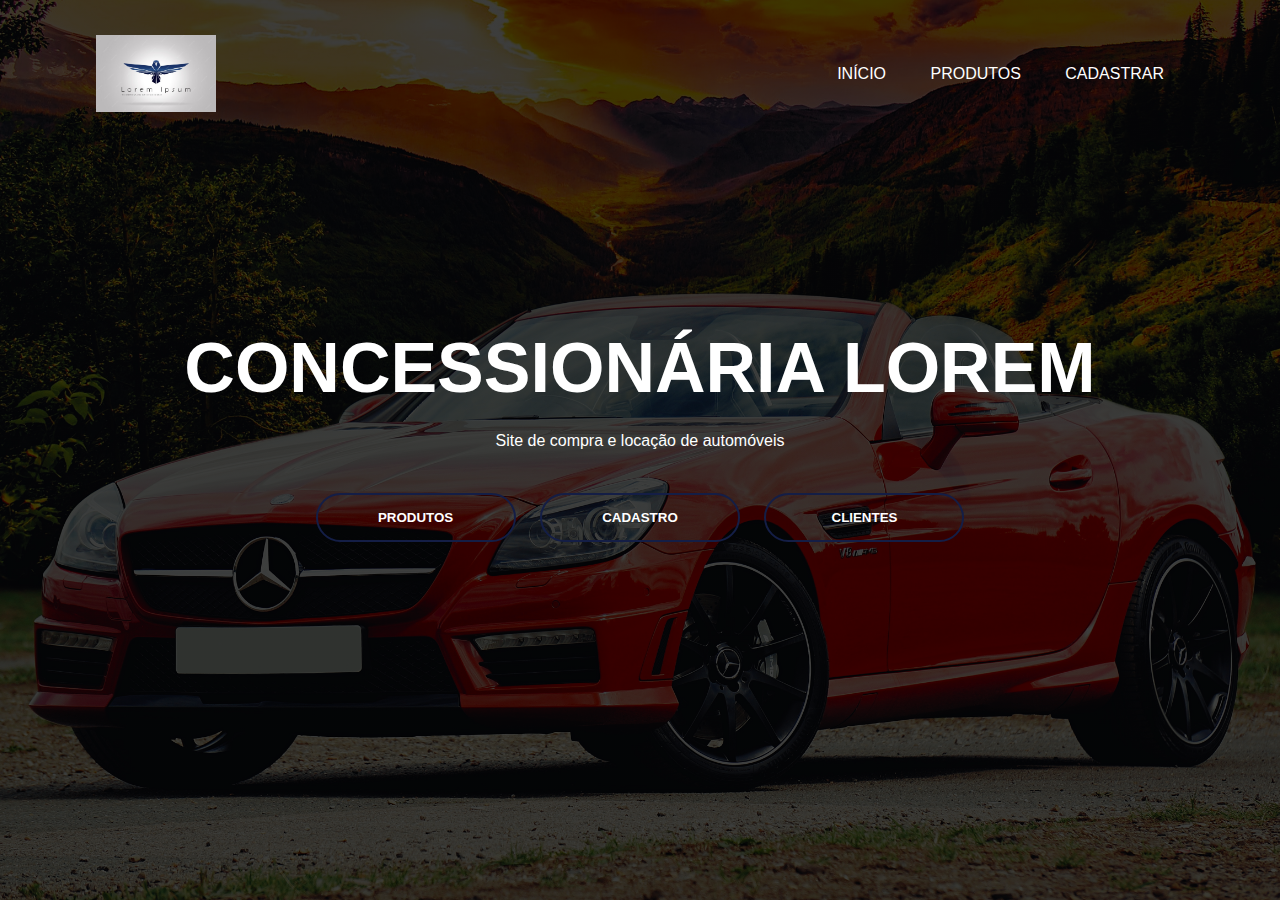
<file: index.html>
<!--
    ALUNO - Alberth Ronaldy Pereira Rosa
    Universidade Positivo Ecoville.
    Foi alterado e adicionado apenas no produto.html

    A primeira alteração feita consiste na implementação de um evento Javascript,
    os eventos mouseover e mouseout, esses eventos são usados para criar interações
    de mouse personalizadas com as imagens/cards dos carros.

    A segunda alteração feita consiste na implementação de um contador de visitas,
    utilizando o armazenamento local (localStorage) para persistir os dados entre 
    diferentes sessões do usuário. Ele pode ser alterado manualmente acessando a 
    localStorage e alterando o valor para 0 (começo).
    Portanto, sempre que a página é carregada pela primeira vez ou o armazenamento local
    é limpo, o contador começa novamente a partir de 0.

-->

<!DOCTYPE html>
<html lang="pt-br">
<head>
    <meta charset="UTF-8">
    <meta name="viewport" content="width=device-width, initial-scale=1.0">
    <title>NavPage</title>
    <link rel="stylesheet" href="./css/style.css">
</head>
<body>
    <div class="container">
        <div class="navbar">
            <img src="./assets/logo2.png" class="logo">
            <ul>
                <li><a href="#">Início</a></li>
                <li><a href="produto.html">Produtos</a></li>
                <li><a href="clientes_cadastro.html">Cadastrar</a></li>
            </ul>
        </div>
        <main>
            <div class="content">
                <h1>CONCESSIONÁRIA LOREM</h1> 
                <p>Site de compra e locação de automóveis</p>
                <div>
                    <a href="produto.html"><button type="button"><span></span>PRODUTOS</button></a>
                    <a href="clientes_cadastro.html"><button type="button"><span></span>CADASTRO</button></a>
                    <a href="clientes_tabelas.html"><button type="button"><span></span>CLIENTES</button></a>
                </div>
            </div>
        </main>
    </div>
</body>
</html>
</file>
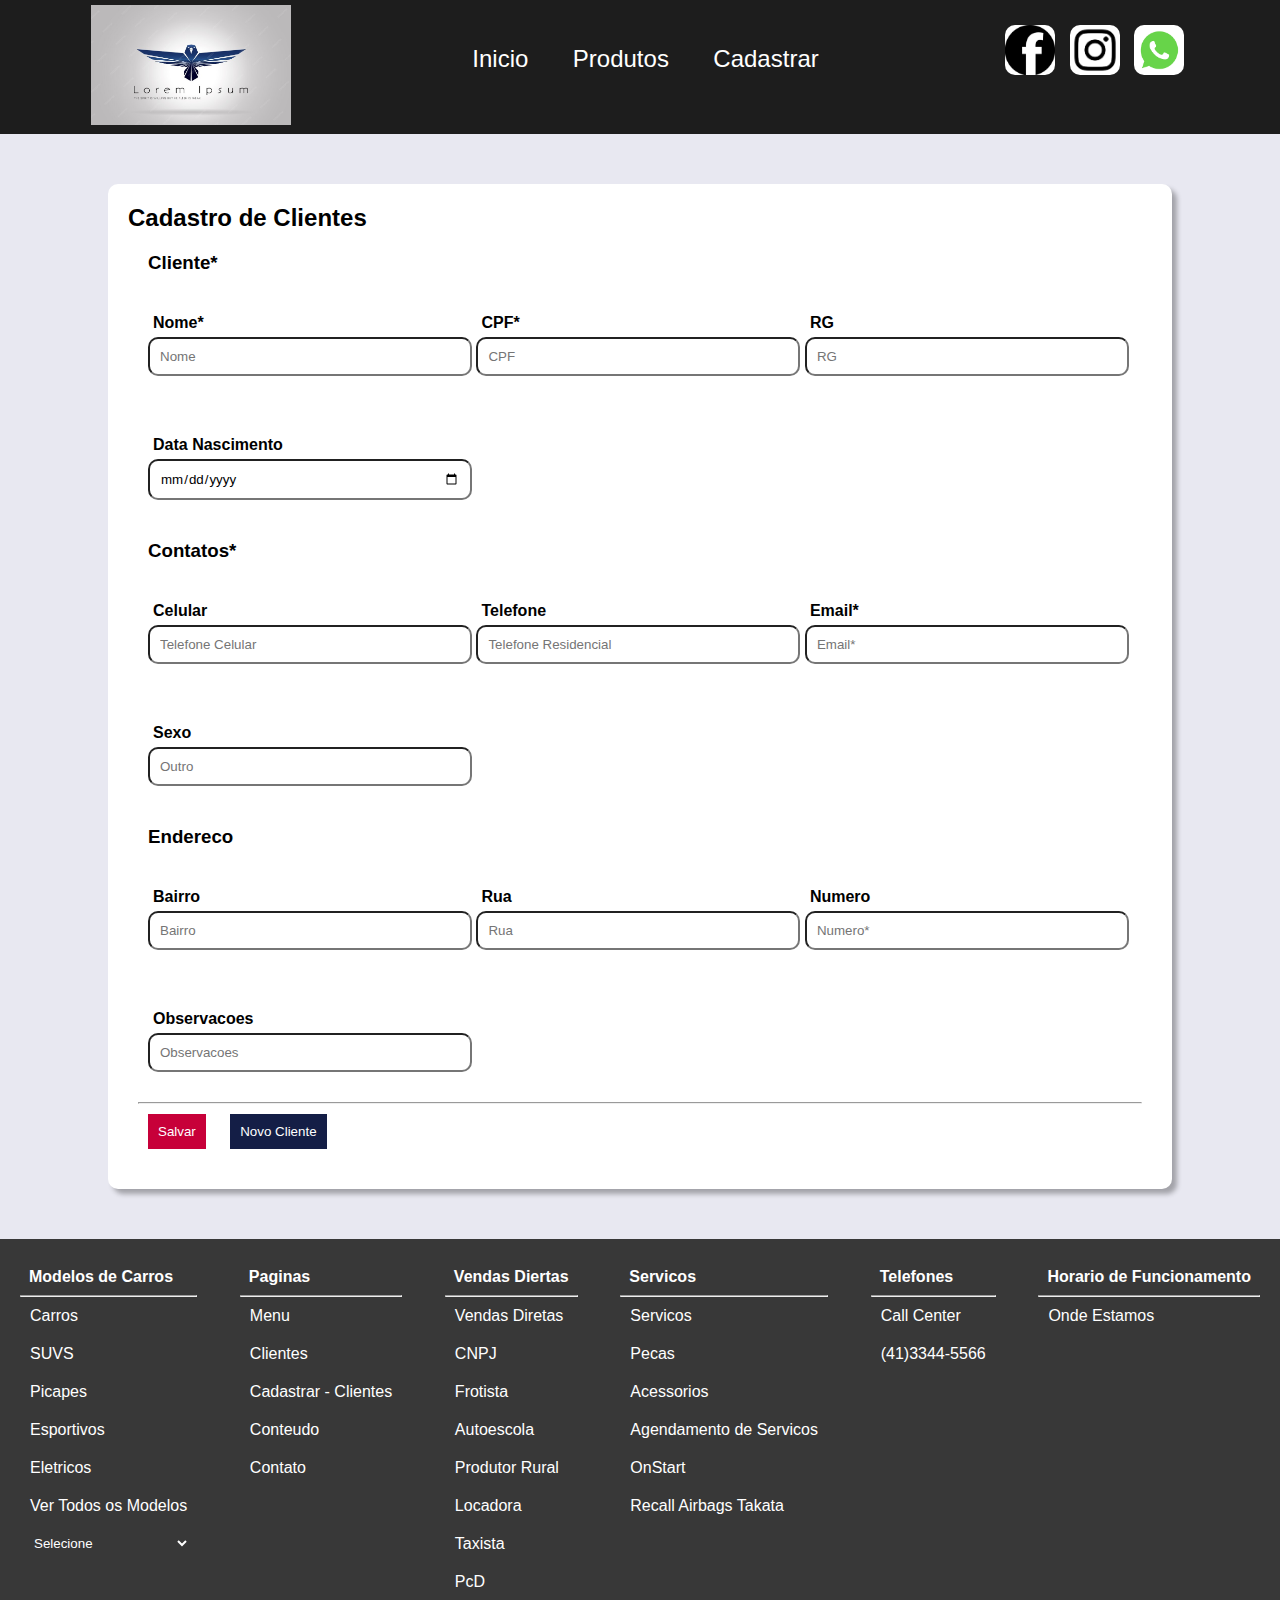
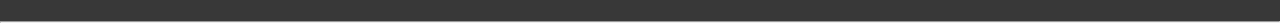
<file: clientes_cadastro.html>
<!DOCTYPE html>
<html lang="en">
  <head>
    <meta charset="UTF-8" />
    <meta name="viewport" content="width=device-width, initial-scale=1.0" />
    <link rel="stylesheet" href="./css/clientes_cadastrados.css" />
    <title>Cadastro - Clientes</title>
  </head>
  <body>
    <header>
      <div class="header">
        <div>
          <a href="index.html"><img class="img-logo" src="./assets/logo2.png" alt="Logo da Firma" /></a>
        </div>
        <div>
          <ul>
            <li><a href="index.html">Inicio</a></li>
            <li><a href="produto.html">Produtos</a></li>
            <li><a href="#">Cadastrar</a></li>
          </ul>
        </div>
        <div class="social">
          <a href="#"><img src="./assets/facebook.png" alt="Facebook" /></a>
          <a href="#"><img src="./assets/instagram.png" alt="Instagram" /></a>
          <a href="#"><img src="./assets/image.png" alt="" /></a>
        </div>
      </div>
    </header>
    <main>
      <div class="main">
        <h2>Cadastro de Clientes</h2>
        <form action="" class="form">
          <div class="cliente-info">
            <h3>Cliente*</h3>
            <div>
              <label for="nome">Nome*</label>
              <input type="text" name="nome" id="nome" placeholder="Nome" />
            </div>
            <div>
              <label for="cpf">CPF*</label>
              <input type="text" placeholder="CPF" name="cpf" />
            </div>
            <div>
              <label for="rg">RG</label>
              <input type="text" placeholder="RG" name="rg" />
            </div>
            <div>
              <label for="data-nasc">Data Nascimento</label>
              <input type="date" name="data-nasc" />
            </div>
          </div>
          <div class="contato-info">
            <h3>Contatos*</h3>
            <div>
              <label for="cel">Celular</label>
              <input type="text" placeholder="Telefone Celular" name="cel" />
            </div>
            <div>
              <label for="tel">Telefone</label>
              <input
                type="text"
                placeholder="Telefone Residencial"
                name="tel"
              />
            </div>
            <div>
              <label for="email">Email*</label>
              <input type="email" placeholder="Email*" name="email" />
            </div>
            <div>
              <label for="outro">Sexo</label>
              <input type="text" placeholder="Outro" name="outro" />
            </div>
          </div>
          <div class="endereco-info">
            <h3>Endereco</h3>
            <div>
              <label for="bairro">Bairro</label>
              <input type="text" placeholder="Bairro" name="bairro" />
            </div>
            <div>
              <label for="Rua">Rua</label>
              <input type="text" placeholder="Rua" name="rua" />
            </div>
            <div>
              <label for="num">Numero</label>
              <input type="text" placeholder="Numero*" name="num" />
            </div>
            <div>
              <label for="obs">Observacoes</label>
              <input type="text" placeholder="Observacoes" name="obs" />
            </div>
          </div>
          <hr />
          <div class="buttons">
            <button type="submit" id="salvar">Salvar</button>
            <button type="reset" id="cliente-novo">Novo Cliente</button>
          </div>
        </form>
      </div>
    </main>
    <footer>
      <div class="rodape">
        <div>
          <h4>Modelos de Carros</h4>
          <hr />
          <ul>
            <a href="#"><li>Carros</li></a>
            <a href="#"><li>SUVS</li></a>
            <a href="#"><li>Picapes</li></a>
            <a href="#"><li>Esportivos</li></a>
            <a href="#"><li>Eletricos</li></a>
            <a href="#"><li>Ver Todos os Modelos</li></a>
            <select>
              <option value="">Selecione</option>
              <option value="2">Hatch</option>
              <option value="3">Sedã</option>
              <option value="4">SUV</option>
              <option value="5">Picapes</option>
              <option value="6">Esportivo</option>
            </select>
          </ul>
        </div>
        <div>
          <h4>Paginas</h4>
          <hr />
          <ul>
            <a href="#"><li>Menu</li></a>
            <a href="#"><li>Clientes</li></a>
            <a href="#"><li>Cadastrar - Clientes</li></a>
            <a href="#"><li>Conteudo</li></a>
            <a href="#"><li>Contato</li></a>
          </ul>
        </div>
        <div>
          <h4>Vendas Diertas</h4>
          <hr />
          <ul>
            <a href="#"><li>Vendas Diretas</li></a>
            <a href="#"><li>CNPJ</li></a>
            <a href="#"><li>Frotista</li></a>
            <a href="#"><li>Autoescola</li></a>
            <a href="#"><li>Produtor Rural</li></a>
            <a href="#"><li>Locadora</li></a>
            <a href="#"><li>Taxista</li></a>
            <a href="#"><li>PcD</li></a>
          </ul>
        </div>
        <div>
          <h4>Servicos</h4>
          <hr />
          <ul>
            <a href="#"><li>Servicos</li></a>
            <a href="#"><li>Pecas</li></a>
            <a href="#"><li>Acessorios</li></a>
            <a href="#"><li>Agendamento de Servicos</li></a>
            <a href="#"><li>OnStart</li></a>
            <a href="#"><li>Recall Airbags Takata</li></a>
          </ul>
        </div>
        <div>
          <h4>Telefones</h4>
          <hr />
          <ul>
            <a href="#"><li>Call Center</li></a>
            <a href="#"><li>(41)3344-5566</li></a>
          </ul>
        </div>
        <div>
          <h4>Horario de Funcionamento</h4>
          <hr />
          <ul>
            <a href="#"><li>Onde Estamos</li></a>
          </ul>
        </div>
      </div>
      <hr />
    </footer>
  </body>
</html>
</file>
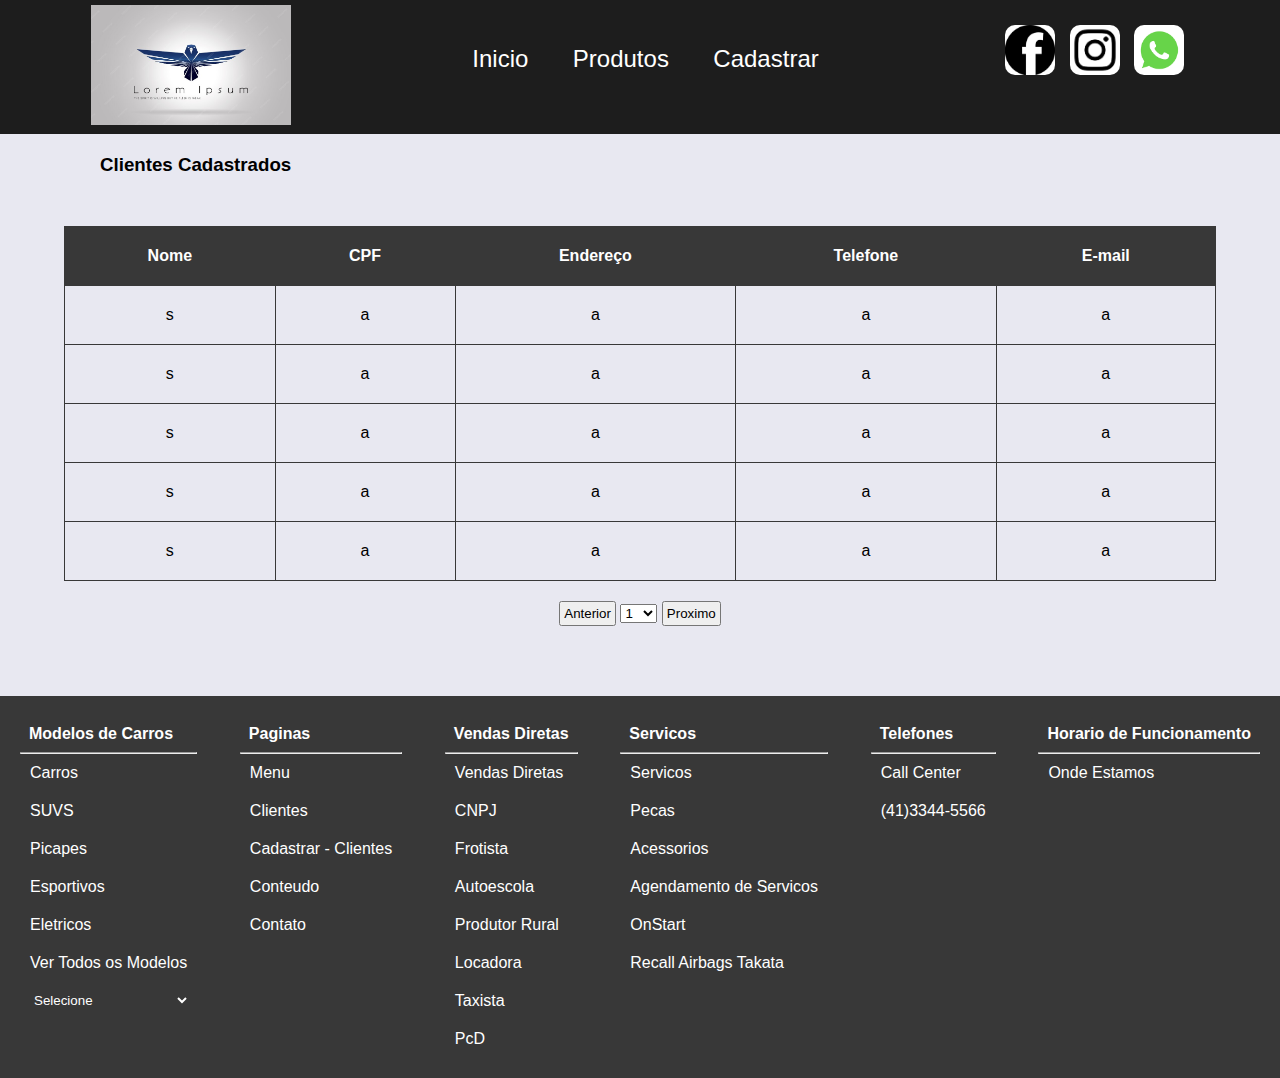
<file: clientes_tabelas.html>
<!DOCTYPE html>
<html lang="en">
  <head>
    <meta charset="UTF-8" />
    <meta name="viewport" content="width=device-width, initial-scale=1.0" />
    <link rel="stylesheet" href="./css/clientes_tabela.css" />
    <title>Cadastro - Clientes</title>
  </head>
  <body>
    <header>
      <div class="header">
        <div>
          <a href="index.html"><img class="img-logo" src="./assets/logo2.png" alt="Logo da Firma" /></a>
        </div>
        <div>
          <ul>
            <li><a href="index.html">Inicio</a></li>
            <li><a href="produto.html">Produtos</a></li>
            <li><a href="./clientes_cadastro.html">Cadastrar</a></li>
          </ul>
        </div>
        <div class="social">
          <a href="#"><img src="./assets/facebook.png" alt="Facebook" /></a>
          <a href="#"><img src="./assets/instagram.png" alt="Instagram" /></a>
          <a href="#"><img src="./assets/image.png" alt="" /></a>
        </div>
      </div>
    </header>
    <main>
      <section>
        <div>
          <h3>Clientes Cadastrados</h3>
          <table>
            <thead>
              <tr>
                <th>Nome</th>
                <th>CPF</th>
                <th>Endereço</th>
                <th>Telefone</th>
                <th>E-mail</th>
              </tr>
            </thead>
            <tbody>
              <tr>
                <td>s</td>
                <td>a</td>
                <td>a</td>
                <td>a</td>
                <td>a</td>
              </tr>
              <tr>
                <td>s</td>
                <td>a</td>
                <td>a</td>
                <td>a</td>
                <td>a</td>
              </tr>
              <tr>
                <td>s</td>
                <td>a</td>
                <td>a</td>
                <td>a</td>
                <td>a</td>
              </tr>
              <tr>
                <td>s</td>
                <td>a</td>
                <td>a</td>
                <td>a</td>
                <td>a</td>
              </tr>
              <tr>
                <td>s</td>
                <td>a</td>
                <td>a</td>
                <td>a</td>
                <td>a</td>
              </tr>
            </tbody>
            <tfoot>
              <td colspan="6">
                <input type="submit" value="Anterior" />
                <select>
                  <option value="1">1</option>
                  <option value="2">2</option>
                  <option value="3">3</option>
                  <option value="4">4</option>
                  <option value="5">5</option>
                  <option value="6">6</option>
                  <option value="7">7</option>
                  <option value="8">8</option>
                  <option value="9">9</option>
                  <option value="10">10</option>
                </select>
                <input type="submit" value="Proximo" />
              </td>
            </tfoot>
          </table>
        </div>
      </section>
    </main>
    <footer>
      <div class="rodape">
        <div>
          <h4>Modelos de Carros</h4>
          <hr />
          <ul>
            <a href="#"><li>Carros</li></a>
            <a href="#"><li>SUVS</li></a>
            <a href="#"><li>Picapes</li></a>
            <a href="#"><li>Esportivos</li></a>
            <a href="#"><li>Eletricos</li></a>
            <a href="#"><li>Ver Todos os Modelos</li></a>
            <select>
              <option value="">Selecione</option>
              <option value="2">Hatch</option>
              <option value="3">Sedã</option>
              <option value="4">SUV</option>
              <option value="5">Picapes</option>
              <option value="6">Esportivo</option>
            </select>
          </ul>
        </div>
        <div>
          <h4>Paginas</h4>
          <hr />
          <ul>
            <a href="#"><li>Menu</li></a>
            <a href="#"><li>Clientes</li></a>
            <a href="#"><li>Cadastrar - Clientes</li></a>
            <a href="#"><li>Conteudo</li></a>
            <a href="#"><li>Contato</li></a>
          </ul>
        </div>
        <div>
          <h4>Vendas Diretas</h4>
          <hr />
          <ul>
            <a href="#"><li>Vendas Diretas</li></a>
            <a href="#"><li>CNPJ</li></a>
            <a href="#"><li>Frotista</li></a>
            <a href="#"><li>Autoescola</li></a>
            <a href="#"><li>Produtor Rural</li></a>
            <a href="#"><li>Locadora</li></a>
            <a href="#"><li>Taxista</li></a>
            <a href="#"><li>PcD</li></a>
          </ul>
        </div>
        <div>
          <h4>Servicos</h4>
          <hr />
          <ul>
            <a href="#"><li>Servicos</li></a>
            <a href="#"><li>Pecas</li></a>
            <a href="#"><li>Acessorios</li></a>
            <a href="#"><li>Agendamento de Servicos</li></a>
            <a href="#"><li>OnStart</li></a>
            <a href="#"><li>Recall Airbags Takata</li></a>
          </ul>
        </div>
        <div>
          <h4>Telefones</h4>
          <hr />
          <ul>
            <a href="#"><li>Call Center</li></a>
            <a href="#"><li>(41)3344-5566</li></a>
          </ul>
        </div>
        <div>
          <h4>Horario de Funcionamento</h4>
          <hr />
          <ul>
            <a href="#"><li>Onde Estamos</li></a>
          </ul>
        </div>
      </div>
    </footer>
  </body>
</html>
</file>
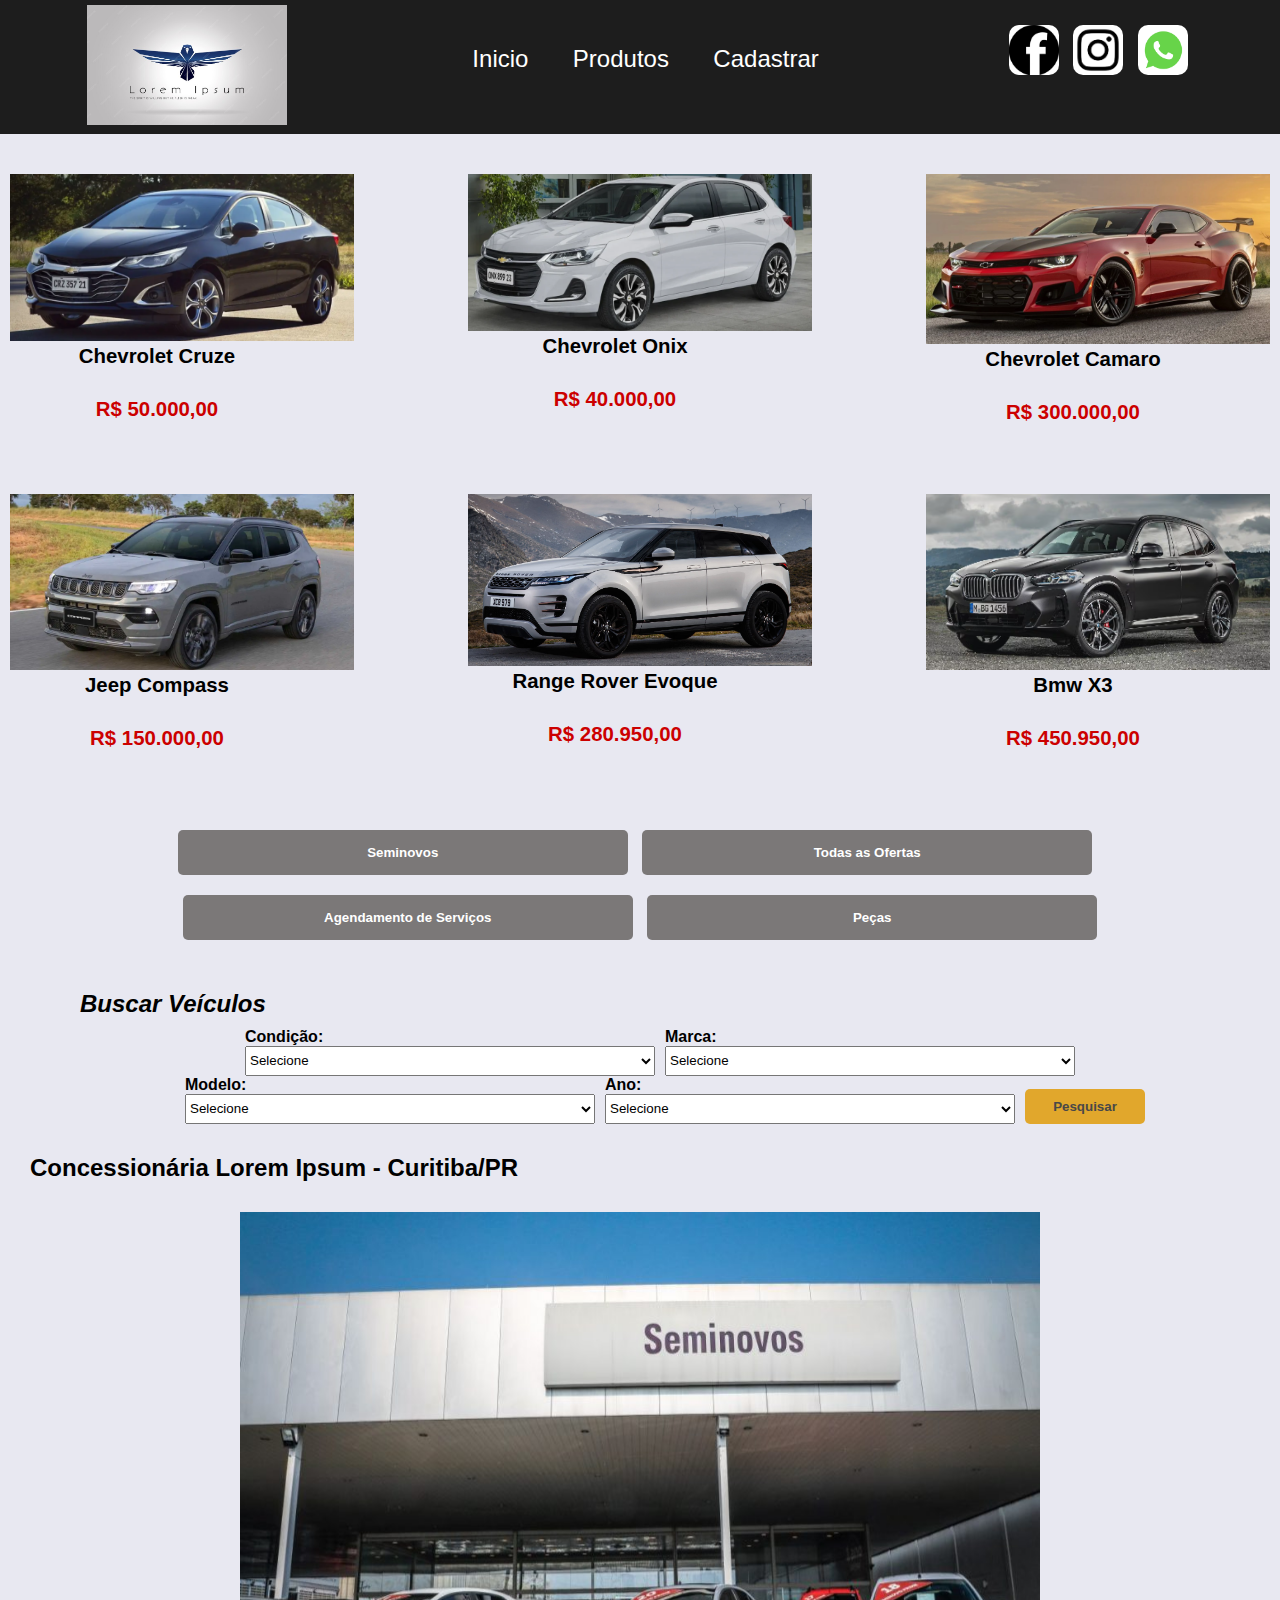
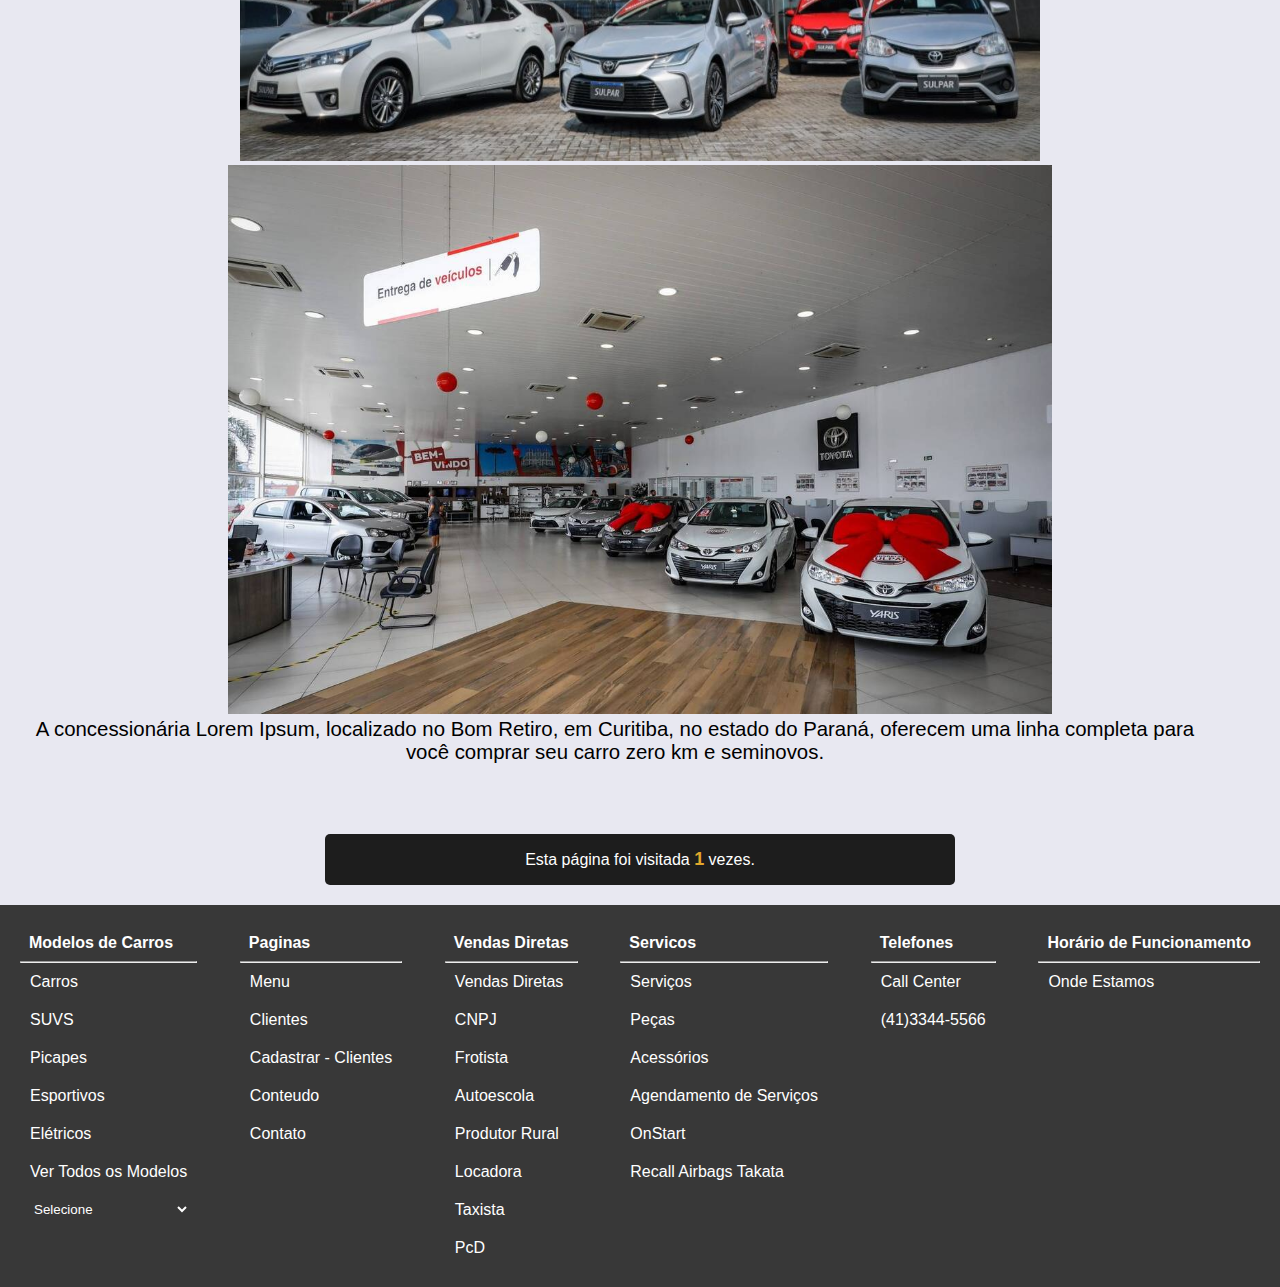
<file: produto.html>
<!DOCTYPE html>
<html lang="pt-br">
  <head>
    <meta charset="UTF-8" />
    <meta name="viewport" content="width=device-width, initial-scale=1.0" />
    <link rel="stylesheet" href="./css/style_produto.css" />
    <title>Página Concessionária </title>
  </head>
  <body>
    <header>
      <div class="header">
        <div>
          <a href="index.html"><img class="img-logo" src="img/logo.png" alt="Logo da Firma" /></a>
        </div>
        <div>
          <ul>
            <li><a href="index.html">Inicio</a></li>
            <li><a href="#">Produtos</a></li>
            <li><a href="clientes_cadastro.html">Cadastrar</a></li>
          </ul>
        </div>
        <div class="social">
          <a href="#"><img src="img/facebook.png" alt="Facebook" /></a>
          <a href="#"><img src="img/instagram.png" alt="Instagram" /></a>
          <a href="#"><img src="img/zap.png" alt="Whatszap" /></a>
        </div>
      </div>
    </header>
    <main>
        <section class="car-list">
            <div class="car" id="car1">
                <a href="#"><img src="img/carro 1.png" alt="Carro 1"></a>
                <p class="car-name">Chevrolet Cruze</p>
                <p class="car-price">R$ 50.000,00</p>
            </div>
            <div class="car" id="car2">
                <a href="#"><img src="img/carro 2.png" alt="Carro 2"></a>
                <p class="car-name">Chevrolet Onix</p>
                <p class="car-price">R$ 40.000,00</p>
            </div>
            <div class="car" id="car3">
                <a href="#"><img src="img/carro 3.png" alt="Carro 3"></a>
                <p class="car-name">Chevrolet Camaro</p>
                <p class="car-price">R$ 300.000,00</p>
            </div>
            <div class="car" id="car4">
                <a href="#"><img src="img/carro 4.png" alt="Carro 4"></a>
                <p class="car-name">Jeep Compass</p>
                <p class="car-price">R$ 150.000,00</p>
            </div>
            <div class="car" id="car5">
                <a href="#"><img src="img/carro 5.png" alt="Carro 5"></a>
                <p class="car-name">Range Rover Evoque</p>
                <p class="car-price">R$ 280.950,00</p>
            </div>
            <div class="car" id="car6">
                <a href="#"><img src="img/carro 6.png" alt="Carro 6"></a>
                <p class="car-name">Bmw X3</p>
                <p class="car-price">R$ 450.950,00</p>
            </div>
        </section>
        <section class="buttons">
            <button>Seminovos</button>
            <button>Todas as Ofertas</button>
            <button>Agendamento de Serviços</button>
            <button>Peças</button>
        </section>
        <form>
        </section>
          <section class="search-vehicles">
            <div class="search-header">
                <h2><i>Buscar Veículos</i></h2>
            </div>
            <div class="search-options">
                <label for="condition">
                    <span>Condição:</span>
                    <select id="condition" name="condition">
                      <option value="1">Selecione</option>
                      <option value="Todos">Todos</option>
                      <option value="Seminovo">Seminovo</option>
                      <option value="Novo">Novo</option>
                    </select>
                </label>
                <label for="make">
                    <span>Marca:</span>
                    <select id="make" name="make">
                        <option value="1">Selecione</option>
                        <option value="Chevrolet">Chevrolet</option>
                        <option value="Ford">Ford</option>
                        <option value="Toyota">Toyota</option>
                        <option value="Jeep">Jeep</option>
                        <option value="Fiat">Fiat</option>
                        <option value="Honda">Honda</option>
                        <option value="Nissan">Nissan</option>
                    </select>
                </label>
                <label for="model">
                    <span>Modelo:</span>
                    <select id="model" name="model">
                      <option value="1">Selecione</option>
                      <option value="Hatch">Hatch</option>
                      <option value="Sedã">Sedã</option>
                      <option value="SUV">SUV</option>
                      <option value="Picapes">Picapes</option>
                      <option value="Esportivo">Esportivo</option>
                    </select>
                </label>
                <label for="year">
                    <span>Ano:</span>
                    <select id="year" name="year">
                      <option value="1">Selecione</option>
                      <option value="2023">2023</option>
                      <option value="2022">2022</option>
                      <option value="2021">2021</option>
                      <option value="2020">2020</option>
                      <option value="2019">2019</option>
                    </select>
                </label>
                <button type="submit">Pesquisar</button>
            </div>
        </section>
      </form>
        <h2>Concessionária Lorem Ipsum - Curitiba/PR</h2>
        <section class="location">
            <div class="location-image">
                <img src="img/seminovos-toyota-sulpar_Rodolfo-Buhrer-PRINCIPAL-970x550.jpg" alt="Mapa da Concessionária" width="800px" height="549px">
                <img src="img/quais-as-melhores-concessionarias.jpg" alt="" width="824px">
            </div>
            <p>A concessionária Lorem Ipsum, localizado no Bom Retiro, em Curitiba, no estado do Paraná, oferecem uma linha completa para você comprar seu carro zero km e seminovos.</p>
        </section>
    </main>
    <div id="contador-visitas">Esta página foi visitada <span id="numero-visitas">0</span> vezes.</div>
    <footer>
      <div class="rodape">
        <div>
          <h4>Modelos de Carros</h4>
          <hr />
          <ul>
            <a href="#"><li>Carros</li></a>
            <a href="#"><li>SUVS</li></a>
            <a href="#"><li>Picapes</li></a>
            <a href="#"><li>Esportivos</li></a>
            <a href="#"><li>Elétricos</li></a>
            <a href="#"><li>Ver Todos os Modelos</li></a>
            <select>
              <option value="">Selecione</option>
              <option value="2">Hatch</option>
              <option value="3">Sedã</option>
              <option value="4">SUV</option>
              <option value="5">Picapes</option>
              <option value="6">Esportivo</option>
            </select>
          </ul>
        </div>
        <div>
          <h4>Paginas</h4>
          <hr />
          <ul>
            <a href="#"><li>Menu</li></a>
            <a href="#"><li>Clientes</li></a>
            <a href="#"><li>Cadastrar - Clientes</li></a>
            <a href="#"><li>Conteudo</li></a>
            <a href="#"><li>Contato</li></a>
          </ul>
        </div>
        <div>
          <h4>Vendas Diretas</h4>
          <hr />
          <ul>
            <a href="#"><li>Vendas Diretas</li></a>
            <a href="#"><li>CNPJ</li></a>
            <a href="#"><li>Frotista</li></a>
            <a href="#"><li>Autoescola</li></a>
            <a href="#"><li>Produtor Rural</li></a>
            <a href="#"><li>Locadora</li></a>
            <a href="#"><li>Taxista</li></a>
            <a href="#"><li>PcD</li></a>
          </ul>
        </div>
        <div>
          <h4>Servicos</h4>
          <hr />
          <ul>
            <a href="#"><li>Serviços</li></a>
            <a href="#"><li>Peças</li></a>
            <a href="#"><li>Acessórios</li></a>
            <a href="#"><li>Agendamento de Serviços</li></a>
            <a href="#"><li>OnStart</li></a>
            <a href="#"><li>Recall Airbags Takata</li></a>
          </ul>
        </div>
        <div>
          <h4>Telefones</h4>
          <hr />
          <ul>
            <a href="#"><li>Call Center</li></a>
            <a href="#"><li>(41)3344-5566</li></a>
          </ul>
        </div>
        <div>
          <h4>Horário de Funcionamento</h4>
          <hr />
          <ul>
            <a href="#"><li>Onde Estamos</li></a>
          </ul>
        </div>
      </div>
    </footer>
  <script>
    // Função para manipular eventos de mouseover e mouseout
    function handleMouseEvents(element, isMouseOver) {
      var carImage = element.querySelector('img');
      carImage.style.opacity = isMouseOver ? 0.7 : 1;
    }
  
    // Adiciona eventos a todos os carros (no caso tenho 6 carros)
    for (var i = 1; i <= 6; i++) {
      var car = document.getElementById('car' + i);
  
      car.addEventListener('mouseover', function () {
        handleMouseEvents(this, true);
      });
  
      car.addEventListener('mouseout', function () {
        handleMouseEvents(this, false);
      });
    }

    // Função para obter ou inicializar o contador de visitas
    function getVisitCount() {
      // Verifica se há um contador de visitas armazenado localmente
      if (localStorage.getItem('visitCount')) {
        return parseInt(localStorage.getItem('visitCount'));
      } else {
        localStorage.setItem('visitCount', '0');
        return 0;
      }
    }

    // Função para atualizar e exibir o contador de visitas
    function updateVisitCount() {
      var visitCount = getVisitCount() + 1; // Incrementa o contador
      localStorage.setItem('visitCount', visitCount.toString()); // Atualiza o contador no armazenamento local

      var numeroVisitasElement = document.getElementById('numero-visitas');
      if (numeroVisitasElement) {
        numeroVisitasElement.textContent = visitCount;
      }
    }

    // Chama a função de atualização ao carregar a página
    document.addEventListener('DOMContentLoaded', function () {
      updateVisitCount();
    });

    // Função para estilizar o número de visitas usando JavaScript
    function styleVisitCounter() {
      var contadorVisitas = document.getElementById('contador-visitas');

      //CSS
      if (contadorVisitas) {
        contadorVisitas.style.textAlign = 'center';
        contadorVisitas.style.margin = '20px auto';
        contadorVisitas.style.padding = '15px';
        contadorVisitas.style.backgroundColor = '#1d1d1d';
        contadorVisitas.style.color = 'white';
        contadorVisitas.style.borderRadius = '5px';
        contadorVisitas.style.width = '600px';
      }
    }

    function styleVisitNumber() {
      var numeroVisitas = document.getElementById('numero-visitas');

      //CSS
      if (numeroVisitas) {
        numeroVisitas.style.fontWeight = 'bold';
        numeroVisitas.style.fontSize = '18px';
        numeroVisitas.style.color = '#e1a72c';
      }
    }
    // Chama as funções que faz a estilização do contador
    styleVisitNumber();
    styleVisitCounter()

  </script>
  </body>
</html>
</file>
<file: css/style.css>
* {
    font-family: Arial, Helvetica, sans-serif;
    margin: 0px;
    padding: 0px;
  }
  .container{
    width: 100%;
    height: 100vh;
    background-image: linear-gradient(rgba(0, 0, 0, 0.75), rgba(0, 0, 0, 0.75)), url(../assets/carro_background.jpg);
    background-size: cover;
    background-position: center;
  }
  .navbar{
    width: 85%;
    margin: auto;
    padding: 35px 0;
    display: flex;
    align-items: center;
    justify-content: space-between;
  }
  .logo{
    width: 120px;
    cursor: pointer;
  }
  .navbar ul li {
    list-style: none;
    display: inline-block;
    margin: 0 20px;
    position: relative;
  }
  .navbar ul li a{
    text-decoration: none;
    color: white;
    text-transform: uppercase;
  }
  .navbar ul li::after{
    content: '';
    height: 3px;
    width: 0;
    background-color: #C70039;
    position: absolute;
    left: 0;
    bottom: -10px;
    transition: 0.5s;
  }
  .navbar ul li:hover::after{
    width: 100%;
  }
    /* NAV MENU */
  .content{
    width: 100%;
    position: absolute;
    top: 45%;
    transform: translateY(-50%);
    text-align: center;
    color: white;
  }
  .content h1{
    font-size: 70px; 
    margin-top: 80px;
  }
  .content p{
    margin: 20px auto;
    font-weight: 100;
    line-height: 25px;
  }
  button{
    width: 200px;
    padding: 15px 0px;
    text-align: center;
    margin: 20px 10px;
    border-radius: 25px;
    font-weight: bold;
    border: 2px solid #141E46;
    background: transparent;
    color: #fff;
    cursor: pointer;
    position: relative;
    overflow: hidden;
  }
  span{
    background: #141E46;
    height: 100%;
    width: 0;
    border-radius: 25px;
    position: absolute;
    left: 0;
    bottom: 0;
    z-index: -1;
    transition: 0.5s;
  }
  button:hover span{
    width: 100%;
  }
  button:hover{
    border:none;
  }
</file>
<file: css/clientes_cadastrados.css>
* {
  font-family: Arial, Helvetica, sans-serif;
  margin: 0px;
  padding: 0px;
}

body {
  background-color: rgb(232, 232, 241);
}

/* HEADER */

.header {
  display: flex;
  flex-direction: row;
  margin: auto;
  padding: 5px 10px;
  justify-content: space-around;
  background-color: #1d1d1d;
}

.img-logo {
  align-items: flex-start;
}

ul {
  margin-top: 40px;
}

li {
  display: inline;
  padding: 10px;
  margin: auto;
}

li a {
  color: white;
  text-decoration: none;
  padding: 10px;
  font-size: 24px;
}

li a:hover {
  color: #1d1d1d;
  background-color: #fff;
}

.header h2 {
  color: #fff;
}

.social img {
  width: 50px;
  height: 50px;
  border-radius: 10px;
  margin: 5px;
  margin-top: 20px;
}

.img-logo {
  width: 200px;
  height: 120px;
}

/* FOOTER */
.rodape {
  display: flex;
  padding: 20px;
  justify-content: space-between;
  color: #fff;
  background-color: #383838;
}

.rodape ul {
  margin: 0px;
}

.rodape h4 {
  padding: 9px;
}

.rodape li {
  display: block;
}

.rodape a {
  text-decoration: none;
  color: #fff;
}

.rodape li:hover {
  color: #1d1d1d;
  background-color: #fff;
}

.rodape select {
  border: none;
  color: white;
  background-color: #383838;
  padding: 10px;
  width: 170px;
}

/* MAIN */

main {
  padding: 20px;
  width: 80%;
  margin: 50px auto;
  border-radius: 10px;
  box-shadow: 5px 5px 5px rgba(0, 0, 0, 0.3);
  background-color: white;
}

.form {
  margin: 10px;
  align-items: center;
}

.cliente-info {
  padding: 10px;
  margin: auto;
}

label {
  display: block;
  margin-left: 5px;
  font-weight: bold;
  margin-top: 40px;
  margin-bottom: 5px;
}

input {
  padding: 10px;
  border-radius: 10px;
  width: 300px;
  margin-bottom: 20px;
}

div {
  display: inline-block;
}

.contato-info {
  padding: 10px;
  margin: auto;
}

.endereco-info {
  padding: 10px;
  margin: auto;
}

button {
  display: inline-block;
  margin: 10px;
  padding: 10px;
  box-shadow: none;
  border: none;
  color: white;
}

#salvar {
  background-color: #c70039;
}

#cliente-novo {
  background-color: #141e46;
}
</file>
<file: css/clientes_tabela.css>
* {
  font-family: Arial, Helvetica, sans-serif;
  margin: 0px;
  padding: 0px;
}

body {
  background-color: rgb(232, 232, 241);
}

/* HEADER */

.header {
  display: flex;
  flex-direction: row;
  margin: auto;
  padding: 5px 10px;
  justify-content: space-around;
  background-color: #1d1d1d;
}

.img-logo {
  align-items: flex-start;
}

ul {
  margin-top: 40px;
}

li {
  display: inline;
  padding: 10px;
  margin: auto;
}

li a {
  color: white;
  text-decoration: none;
  padding: 10px;
  font-size: 24px;
}

li a:hover {
  color: #1d1d1d;
  background-color: #fff;
}

.header h2 {
  color: #fff;
}

.social img {
  width: 50px;
  height: 50px;
  border-radius: 10px;
  margin: 5px;
  margin-top: 20px;
}

.img-logo {
  width: 200px;
  height: 120px;
}

/* MAIN */

table {
  margin: 50px auto;
  padding: 10px;
  width: 90%;
  border-collapse: collapse;
}

section h3 {
  text-align: start;
  margin-left: 100px;
  margin-top: 20px;
}

th {
  background-color: #383838;
  color: white;
}

th,
td {
  padding: 20px;
  border: 1px solid #383838;
  text-align: center;
}

tfoot td {
  border: none;
}

tfoot input {
  padding: 3px;
}

/* FOOTER */
.rodape {
  display: flex;
  padding: 20px;
  justify-content: space-between;
  color: #fff;
  background-color: #383838;
}

.rodape ul {
  margin: 0px;
}

.rodape h4 {
  padding: 9px;
}

.rodape li {
  display: block;
}

.rodape a {
  text-decoration: none;
  color: #fff;
}

.rodape li:hover {
  color: #1d1d1d;
  background-color: #fff;
}

.rodape select {
  border: none;
  color: white;
  background-color: #383838;
  padding: 10px;
  width: 170px;
}
</file>
<file: css/style_produto.css>
* {
    font-family: Arial, Helvetica, sans-serif;
    margin: 0px;
    padding: 0px;
}
  
  body {
    background-color: rgb(232, 232, 241);
  }
  
  /* HEADER */
  
.header {
    display: flex;
    flex-direction: row;
    margin: auto;
    padding: 5px;
    justify-content: space-around;
    background-color: #1d1d1d;
}
  
.img-logo {
    align-items: flex-start;
}
  
ul {
    margin-top: 40px;
}
  
li {
    display: inline;
    padding: 10px;
    margin: auto;
}
  
li a {
    color: white;
    text-decoration: none;
    padding: 10px;
    font-size: 24px;
}
  
li a:hover {
    color: #1d1d1d;
    background-color: #fff;
}
  
.header h2 {
    color: #fff;
}
  
.social img {
    width: 50px;
    height: 50px;
    border-radius: 10px;
    margin: 5px;
    margin-top: 20px;
}
  
.img-logo {
    width: 200px;
    height: 120px;
}

.car-list {
    display: flex;
    justify-content: space-between;
    flex-wrap: wrap;
    margin-top: 30px;
    box-sizing: border-box;
}

/* Estilo de cada carro individual */
.car {
    width: calc(30% - 20px); /* Defina o tamanho desejado para cada carro com margem entre eles */
    margin-bottom: 20px; /* Espaçamento entre carros */
    padding: 10px;
    text-align: center;
    font-family: 'Lucida Sans', 'Lucida Sans Regular', 'Lucida Grande', 'Lucida Sans Unicode', Geneva, Verdana, sans-serif!important;
    box-sizing: border-box;
}  
  
  /* Estilo da imagem do carro */
.car img {
    width: 100%; /* Imagem ocupando toda a largura do bloco do carro */
    height: auto; /* Altura ajustável automaticamente para manter a proporção */
    max-width: 100%;
    max-height: 250px;
    object-fit: contain;
    transition: opacity 0.3s ease-in-out;
}

.car-name {
    font-weight: bold;
}

.car-price {
    color: #cc0000; /* Cor do preço */
    font-weight: bold;
}

.buttons {
    text-align: center;
    margin-top: 20px;
}

.buttons button {
    width: 450px;
    height: 45px;
    text-align: center;
    align-items: flex-end;
    background-color: #7b7878;
    color: white; /* Cor do texto */
    border: none;
    padding: 10px 20px;
    font-weight: bold;
    margin-right: 10px; /* Espaço entre os botões */
    border-radius: 5px;
    transition: background-color 0.3s;
    margin-bottom: 20px;
}

.buttons button:hover {
    background-color: #e1a72c; /* Amarelo queimado mais claro no hover */
}

/* Estilo para remover a margem direita do último botão */
.buttons button:last-child {
    margin-right: 0;
}

.search-vehicles {
    margin-left: 50px; /* Adicione margem à esquerda para alinhar para a direita */
    
}

.search-options {
    display: flex;
    flex-wrap: wrap;
    align-items: center; /* Alinhar elementos verticalmente */
    justify-content: center;
}

/* Estilo para os elementos select dentro das labels */
.search-options label select {
    width: 410px; /* Largura desejada para os elementos select */
    margin-right: 10px; /* Espaçamento entre elementos */
    height: 30px;
}

.search-options button {
    width: 120px;
    height: 35px;
    text-align: center;
    align-self: flex-end;
    background-color: #e1a72c; /* Amarelo queimado */
    color: #494848; /* Cor do texto */
    border: none;
    padding: 10px 20px;
    font-weight: bold;
    border-radius: 5px;
}

.search-options label span {
    font-weight: bold; /* Texto em negrito */
    display: block; /* Coloca o texto do rótulo em uma linha separada */
}

/* Estilo para a seção de localização */
.location {
    text-align: center;
    padding: 20px;
}

/* Estilo para o título da localização */
h2 {
    font-size: 24px;
    margin-bottom: 10px;
    margin-left: 30px;
    margin-top: 30px;
    font-family: 'Lucida Sans', 'Lucida Sans Regular', 'Lucida Grande', 'Lucida Sans Unicode', Geneva, Verdana, sans-serif!important;
}

/* Estilo para a imagem de localização */
.location-image img {
    max-width: 100%; /* Garante que a imagem não ultrapasse a largura do contêiner */
    text-align: center;

}

p{
    margin-right: 50px;
    font-size: 20.4px;
    margin-bottom: 30px;
}

  /* FOOTER */
.rodape {
    display: flex;
    padding: 20px;
    justify-content: space-between;
    color: #fff;
    background-color: #383838;
}
  
.rodape ul {
    margin: 0px;
}
  
.rodape h4 {
    padding: 9px;
}
  
.rodape li {
    display: block;
}
  
.rodape a {
    text-decoration: none;
    color: #fff;
}
  
.rodape li:hover {
    color: #1d1d1d;
    background-color: #fff;
}
  
.rodape select {
    border: none;
    color: white;
    background-color: #383838;
    padding: 10px;
    width: 170px;
}
</file>
